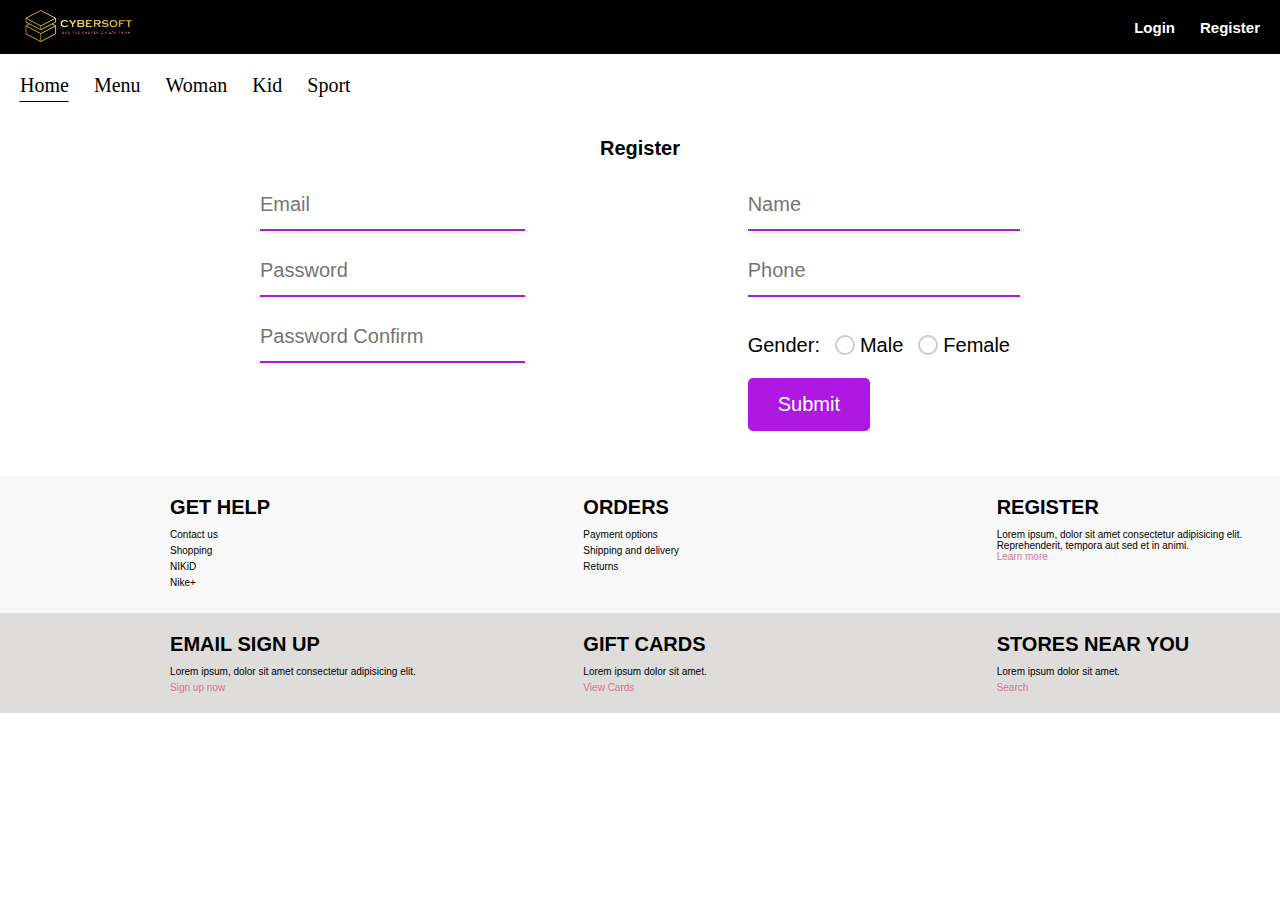
<file: register.html>
<!DOCTYPE html>
<html lang="en">
  <head>
    <meta charset="UTF-8" />
    <meta name="viewport" content="width=device-width, initial-scale=1.0" />
    <title>register</title>

    <link rel="stylesheet" href="/assets/css/index.css" />
    <link rel="stylesheet" href="/assets/css/register.css"/>
  </head>
  <body>
    <div class="header">
      <div class="container">
        <div class="navi-top">
          <div class="logo">
            <img src="/assets/img/logo.png" alt="logo_top" />
          </div>
          <div class="login">
            <i class="fa-solid fa-cart-plus"></i>
            <a href="#">Login</a>
            <a href="#">Register</a>
            <i class="fa-solid fa-bars" id="bars"></i>
          </div>
        </div>
        <div class="navi-bottom">
          <div class="menu">
            <a href="/index.html" class="active">Home</a>
            <a href="#">Menu</a>
            <a href="#">Woman</a>
            <a href="#">Kid</a>
            <a href="#">Sport</a>
          </div>
        </div>
      </div>
    </div>

    <div class="container-re">
      <h1>Register</h1>
      <div class="register">
        <div class="left-column">
          <input type="text" id="email" placeholder="Email" />
          <input type="password" id="password" placeholder="Password" />
          <input
            type="password"
            id="passConfirm"
            placeholder="Password Confirm"
          />
        </div>
        <div class="right-column">
          <input type="text" id="name" placeholder="Name" />
          <input type="text" id="phone" placeholder="Phone" />
          <div class="gender">
            <label>Gender:</label>
            <input type="radio" id="male" name="gender" value="male" />
            <label for="male">Male</label>
            <input type="radio" id="female" name="gender" value="female" />
            <label for="female">Female</label>
          </div>
        </div>
      </div>
      <button type="submit" class="submit-button">Submit</button>
    </div>

    <div class="footer">
      <div class="container">
        <div class="footer1">
          <div class="bottom">
            <h1 class="h1">GET HELP</h1>
            <a href="#">Contact us</a>
            <a href="#">Shopping</a>
            <a href="#">NIKiD</a>
            <a href="#">Nike+</a>
          </div>
          <div class="bottom">
            <h1 class="h1">ORDERS</h1>
            <a href="#">Payment options</a>
            <a href="#">Shipping and delivery</a>
            <a href="#">Returns</a>
          </div>
          <div class="bottom">
            <h1 class="h1">REGISTER</h1>
            <p>
              Lorem ipsum, dolor sit amet consectetur adipisicing elit.
              Reprehenderit, tempora aut sed et in animi.
            </p>
            <a class="button" href="#">Learn more</a>
          </div>
        </div>
        <div class="footer2">
          <div class="bottom">
            <h1 class="h1">EMAIL SIGN UP</h1>
            <p>Lorem ipsum, dolor sit amet consectetur adipisicing elit.</p>
            <a class="button" href="#">Sign up now</a>
          </div>
          <div class="bottom">
            <h1 class="h1">GIFT CARDS</h1>
            <p>Lorem ipsum dolor sit amet.</p>
            <a class="button" href="#">View Cards</a>
          </div>
          <div class="bottom">
            <h1 class="h1">STORES NEAR YOU</h1>
            <p>Lorem ipsum dolor sit amet.</p>
            <a class="button" href="#">Search</a>
          </div>
        </div>
      </div>
    </div>
  </body>
  <script type="module" src="./assets/js/main.js"></script>
</html>
</file>
<file: assets/css/index.css>
* {
  margin: 0;
  padding: 0;
  -webkit-box-sizing: border-box;
          box-sizing: border-box;
  text-decoration: none;
  outline: none;
  border: none;
  list-style: none;
}

body, html {
  font-family: "Inter", sans-serif;
  font-size: 10px;
}

.container {
  max-width: 1280px;
  margin: 0 auto;
}

.header .container .navi-top {
  display: -webkit-box;
  display: -ms-flexbox;
  display: flex;
  -webkit-box-pack: justify;
      -ms-flex-pack: justify;
          justify-content: space-between;
  background-color: #000;
  padding: 10px 20px;
}

.header .container .navi-top .logo img {
  width: 116px;
  height: 32px;
}

.header .container .navi-top .login {
  font-weight: bold;
  display: -webkit-box;
  display: -ms-flexbox;
  display: flex;
  gap: 25px;
  -webkit-box-align: center;
      -ms-flex-align: center;
          align-items: center;
}

.header .container .navi-top .login i {
  color: #fff;
  font-size: 15px;
}

.header .container .navi-top .login a {
  color: #fff;
  font-size: 15px;
}

.header .container .navi-top .login #bars {
  display: none;
}

.header .container .navi-bottom .menu {
  display: -webkit-box;
  display: -ms-flexbox;
  display: flex;
  font-family: "Inter";
  font-weight: 400;
  font-size: 20px;
  padding: 20px;
}

.header .container .navi-bottom .menu a {
  text-decoration: none;
  margin-right: 25px;
  position: relative;
  -webkit-transition: all 0.5s;
  transition: all 0.5s;
  color: #000;
}

.header .container .navi-bottom .menu a:hover::after {
  content: "";
  position: absolute;
  bottom: -5px;
  left: 50%;
  -webkit-transform: translateX(-50%);
          transform: translateX(-50%);
  width: 100%;
  height: 1px;
  background-color: black;
}

.header .container .navi-bottom .menu a.active::after {
  content: "";
  position: absolute;
  bottom: -5px;
  left: 50%;
  -webkit-transform: translateX(-50%);
          transform: translateX(-50%);
  width: 100%;
  height: 1px;
  background-color: black;
}

@media screen and (max-width: 768px) {
  .header .container .navi-top .login #bars {
    display: block;
  }
  .header .container .navi-bottom {
    display: -webkit-box;
    display: -ms-flexbox;
    display: flex;
    -webkit-box-pack: end;
        -ms-flex-pack: end;
            justify-content: flex-end;
    text-align: center;
  }
  .header .container .navi-bottom .menu {
    -webkit-box-orient: vertical;
    -webkit-box-direction: normal;
        -ms-flex-direction: column;
            flex-direction: column;
    width: 100px;
    padding: 0;
    -webkit-box-align: center;
        -ms-flex-align: center;
            align-items: center;
    -webkit-box-pack: end;
        -ms-flex-pack: end;
            justify-content: end;
  }
  .header .container .navi-bottom .menu a {
    margin-right: 0;
    width: -webkit-max-content;
    width: -moz-max-content;
    width: max-content;
  }
}

.carousel {
  height: 100vh;
}

.carousel .container {
  display: -webkit-box;
  display: -ms-flexbox;
  display: flex;
  -ms-flex-pack: distribute;
      justify-content: space-around;
  -webkit-box-align: center;
      -ms-flex-align: center;
          align-items: center;
  background-image: url(/assets/img/carousel2.png);
  background-repeat: no-repeat;
  background-size: cover;
  height: -webkit-max-content;
  height: -moz-max-content;
  height: max-content;
}

.carousel .container .content_left img {
  height: 400px;
  width: 800px;
  -o-object-fit: contain;
     object-fit: contain;
  margin-bottom: 90px;
}

.carousel .container .content_right h3 {
  font-family: Inter;
  font-size: 40px;
  font-weight: 300;
  line-height: 48.41px;
  text-align: left;
}

.carousel .container .content_right p {
  font-family: Inter;
  font-size: 20px;
  font-weight: 300;
  line-height: 24.2px;
  text-align: left;
  margin-bottom: 20px;
}

.carousel .container .content_right button {
  background-color: #F8B653;
  padding: 10px 15px;
  font-family: Inter;
  font-size: 20px;
  font-weight: 300;
  line-height: 24.2px;
  text-align: left;
  cursor: pointer;
}

.product .container {
  margin: 0 auto;
}

.product .container .title {
  font-family: Inter;
  font-size: 40px;
  font-weight: 400;
  line-height: 48.41px;
  text-align: center;
  margin-bottom: 100px;
}

.product .container .card {
  border: none;
  display: -webkit-box;
  display: -ms-flexbox;
  display: flex;
  -ms-flex-wrap: wrap;
      flex-wrap: wrap;
  -webkit-box-pack: center;
      -ms-flex-pack: center;
          justify-content: center;
  gap: 20px;
}

.product .container .card .item {
  display: -webkit-box;
  display: -ms-flexbox;
  display: flex;
  -webkit-box-orient: vertical;
  -webkit-box-direction: normal;
      -ms-flex-direction: column;
          flex-direction: column;
  -webkit-box-pack: center;
      -ms-flex-pack: center;
          justify-content: center;
  background-color: #f8f8f8;
  width: 334px;
}

.product .container .card .item img {
  width: 220px;
  height: 156px;
  margin: 0 auto;
  gap: 0px;
  opacity: 0px;
}

.product .container .card .item h1 {
  font-family: Inter;
  font-size: 24px;
  font-weight: 300;
  line-height: 30.05px;
  padding-left: 15px;
}

.product .container .card .item a {
  color: #000000;
  font-family: Inter;
  font-size: 15px;
  font-weight: 300;
  line-height: 24.2px;
  padding-left: 15px;
}

.product .container .card .item a:hover {
  color: #000000;
}

.product .container .card .item .item_bot {
  display: -webkit-box;
  display: -ms-flexbox;
  display: flex;
  -ms-flex-pack: distribute;
      justify-content: space-around;
  width: 100%;
}

.product .container .card .item .item_bot button {
  width: 55%;
  padding: 15px 20px;
  background-color: #e1b067;
  font-weight: 600;
}

.product .container .card .item .item_bot p {
  width: 45%;
  padding: 15px 20px;
  background-color: #dedddc;
  text-align: center;
  font-family: Inter;
  font-size: 24px;
  font-weight: 600;
  line-height: 29.05px;
}

.footer .container {
  display: -webkit-box;
  display: -ms-flexbox;
  display: flex;
  -webkit-box-orient: vertical;
  -webkit-box-direction: normal;
      -ms-flex-direction: column;
          flex-direction: column;
  padding-top: 25px;
}

.footer .container .footer1 {
  display: -webkit-box;
  display: -ms-flexbox;
  display: flex;
  -webkit-box-pack: center;
      -ms-flex-pack: center;
          justify-content: center;
  padding: 20px;
  background-color: #f8f8f8;
}

.footer .container .footer1 .bottom {
  display: -webkit-box;
  display: -ms-flexbox;
  display: flex;
  -webkit-box-orient: vertical;
  -webkit-box-direction: normal;
      -ms-flex-direction: column;
          flex-direction: column;
  width: 33.33%;
  padding-left: 150px;
}

.footer .container .footer1 .bottom .h1 {
  margin-bottom: 10px;
}

.footer .container .footer1 .bottom a {
  color: #000000;
  margin-bottom: 5px;
}

.footer .container .footer1 .bottom .button {
  color: palevioletred;
}

.footer .container .footer2 {
  display: -webkit-box;
  display: -ms-flexbox;
  display: flex;
  -webkit-box-pack: center;
      -ms-flex-pack: center;
          justify-content: center;
  background-color: #dedddc;
  padding: 20px;
}

.footer .container .footer2 .bottom {
  display: -webkit-box;
  display: -ms-flexbox;
  display: flex;
  -webkit-box-orient: vertical;
  -webkit-box-direction: normal;
      -ms-flex-direction: column;
          flex-direction: column;
  width: 33.33%;
  padding-left: 150px;
}

.footer .container .footer2 .bottom .h1 {
  margin-bottom: 10px;
}

.footer .container .footer2 .bottom p {
  margin-bottom: 5px;
}

.footer .container .footer2 .bottom .button {
  color: palevioletred;
}
/*# sourceMappingURL=index.css.map */
</file>
<file: assets/css/register.css>
.container-re {
  display: -webkit-box;
  display: -ms-flexbox;
  display: flex;
  -webkit-box-orient: vertical;
  -webkit-box-direction: normal;
      -ms-flex-direction: column;
          flex-direction: column;
  -webkit-box-align: center;
      -ms-flex-align: center;
          align-items: center;
  max-width: 800px;
  margin: 0 auto;
  padding: 20px;
}

.container-re h1 {
  text-align: center;
  margin-bottom: 20px;
  font-size: 2em;
}

.container-re .register {
  display: -webkit-box;
  display: -ms-flexbox;
  display: flex;
  -webkit-box-pack: justify;
      -ms-flex-pack: justify;
          justify-content: space-between;
  width: 100%;
}

.container-re .register .left-column,
.container-re .register .right-column {
  display: -webkit-box;
  display: -ms-flexbox;
  display: flex;
  -webkit-box-orient: vertical;
  -webkit-box-direction: normal;
      -ms-flex-direction: column;
          flex-direction: column;
}

.container-re .register .left-column input,
.container-re .register .right-column input {
  margin-bottom: 15px;
  font-size: 2em;
  -webkit-transition: all 0.1s;
  transition: all 0.1s;
  border-bottom: 2px solid #AE18E2;
  height: 51px;
  top: 218px;
  left: 696px;
  gap: 0px;
  opacity: 0px;
}

.container-re .register .left-column input::-webkit-input-placeholder,
.container-re .register .right-column input::-webkit-input-placeholder {
  font-size: 2rem;
}

.container-re .register .left-column input:-ms-input-placeholder,
.container-re .register .right-column input:-ms-input-placeholder {
  font-size: 2rem;
}

.container-re .register .left-column input::-ms-input-placeholder,
.container-re .register .right-column input::-ms-input-placeholder {
  font-size: 2rem;
}

.container-re .register .left-column input::placeholder,
.container-re .register .right-column input::placeholder {
  font-size: 2rem;
}

.container-re .register .left-column input:hover,
.container-re .register .right-column input:hover {
  border: 2px solid #AE18E2;
  border-radius: 5px;
}

.container-re .register .left-column input:focus,
.container-re .register .right-column input:focus {
  border-color: #AE18E2;
  outline: none;
}

.container-re .register .gender {
  display: -webkit-box;
  display: -ms-flexbox;
  display: flex;
  -webkit-box-align: center;
      -ms-flex-align: center;
          align-items: center;
  margin-top: 18px;
  font-size: 2rem;
}

.container-re .register .gender label {
  margin-right: 10px;
}

.container-re .register .gender label:hover {
  -webkit-text-decoration-color: #AE18E2;
          text-decoration-color: #AE18E2;
}

.container-re .register .gender input[type="radio"] {
  margin: 5px 5px;
  width: 20px;
  height: 20px;
  border-radius: 50%;
  cursor: pointer;
  -webkit-appearance: none;
     -moz-appearance: none;
          appearance: none;
  background-color: #fff;
  border: 2px solid #ccc;
}

.container-re .register .gender input[type="radio"]:checked {
  background-color: #AE18E2;
  border-color: #ccc;
}

.container-re .register .gender input[type="radio"]:hover {
  border: 2px solid #AE18E2;
}

.container-re .submit-button {
  -ms-flex-item-align: end;
      align-self: flex-end;
  margin-right: 15rem;
  background-color: #AE18E2;
  color: #fff;
  padding: 15px 30px;
  border: none;
  cursor: pointer;
  border-radius: 5px;
  font-size: 2em;
  -webkit-transition: all 0.3s;
  transition: all 0.3s;
}

.container-re .submit-button:hover {
  -webkit-transform: scale(1.1);
          transform: scale(1.1);
}
/*# sourceMappingURL=register.css.map */
</file>
